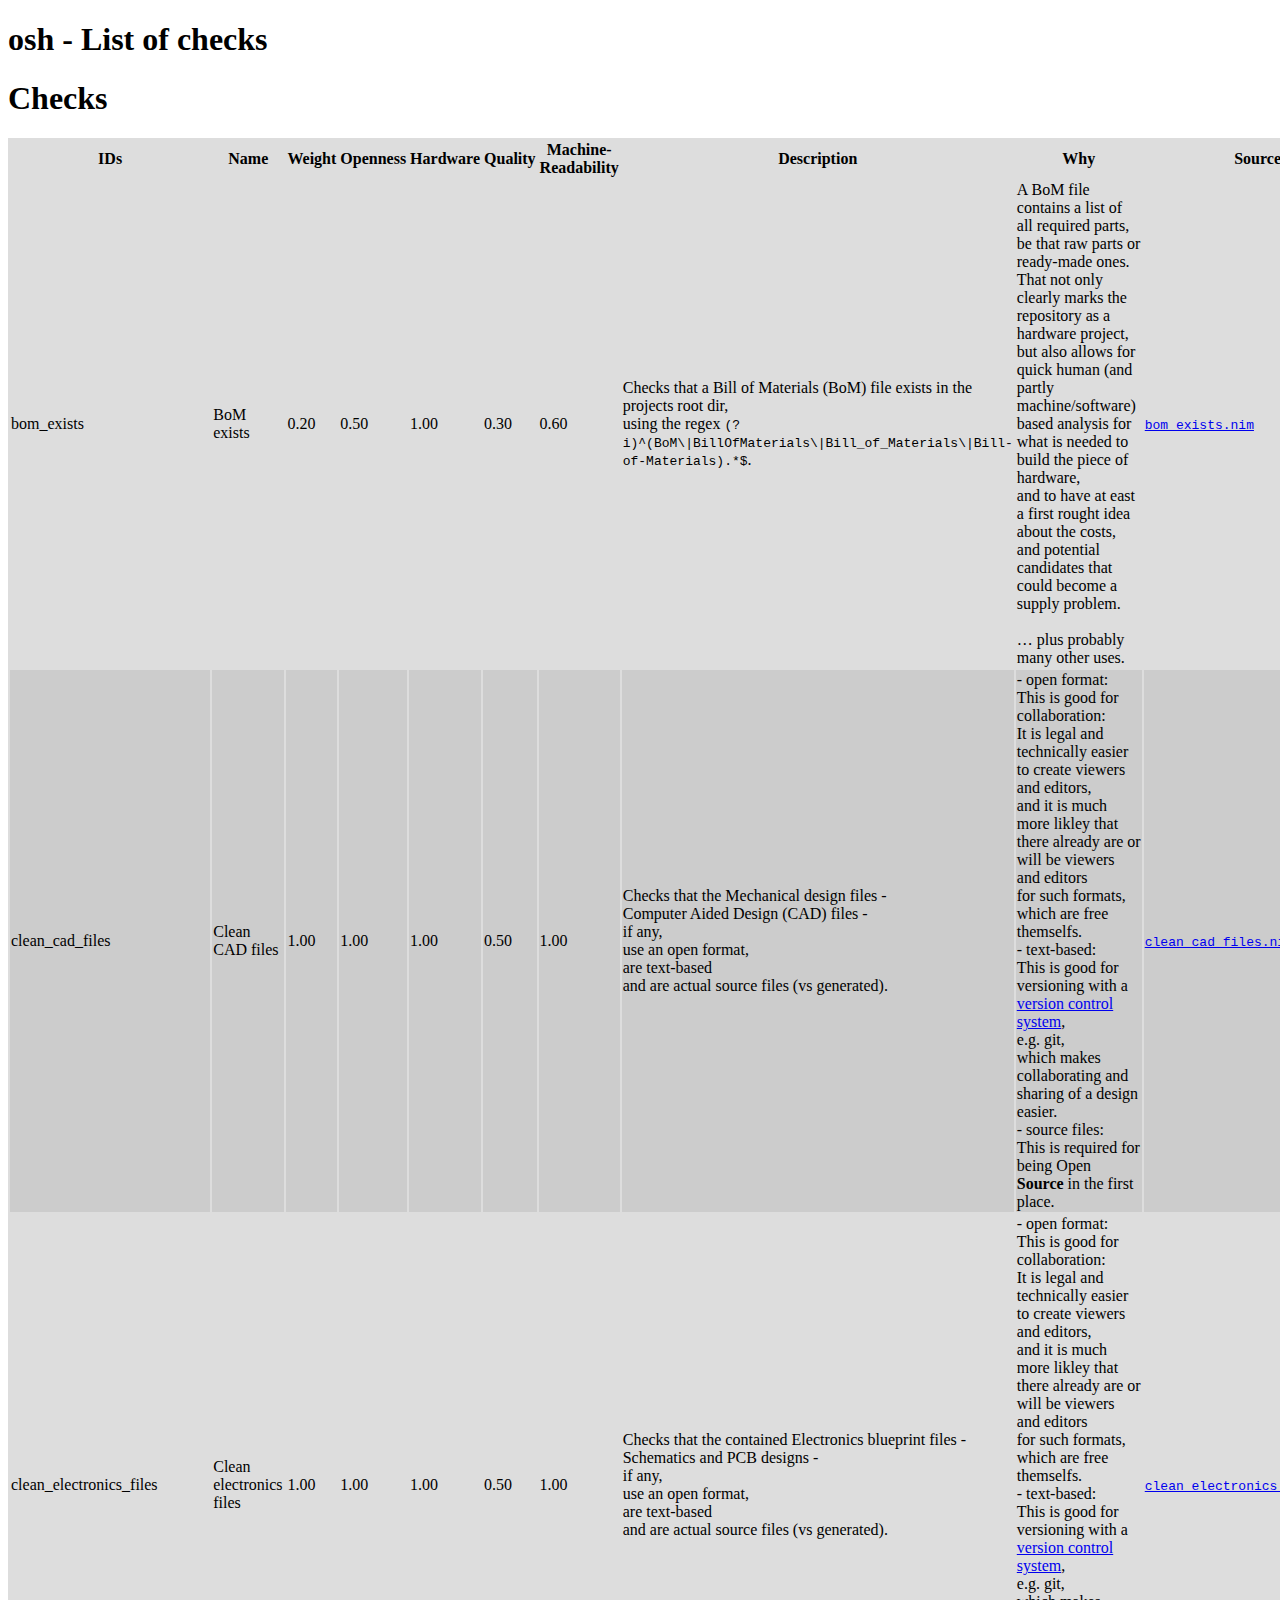
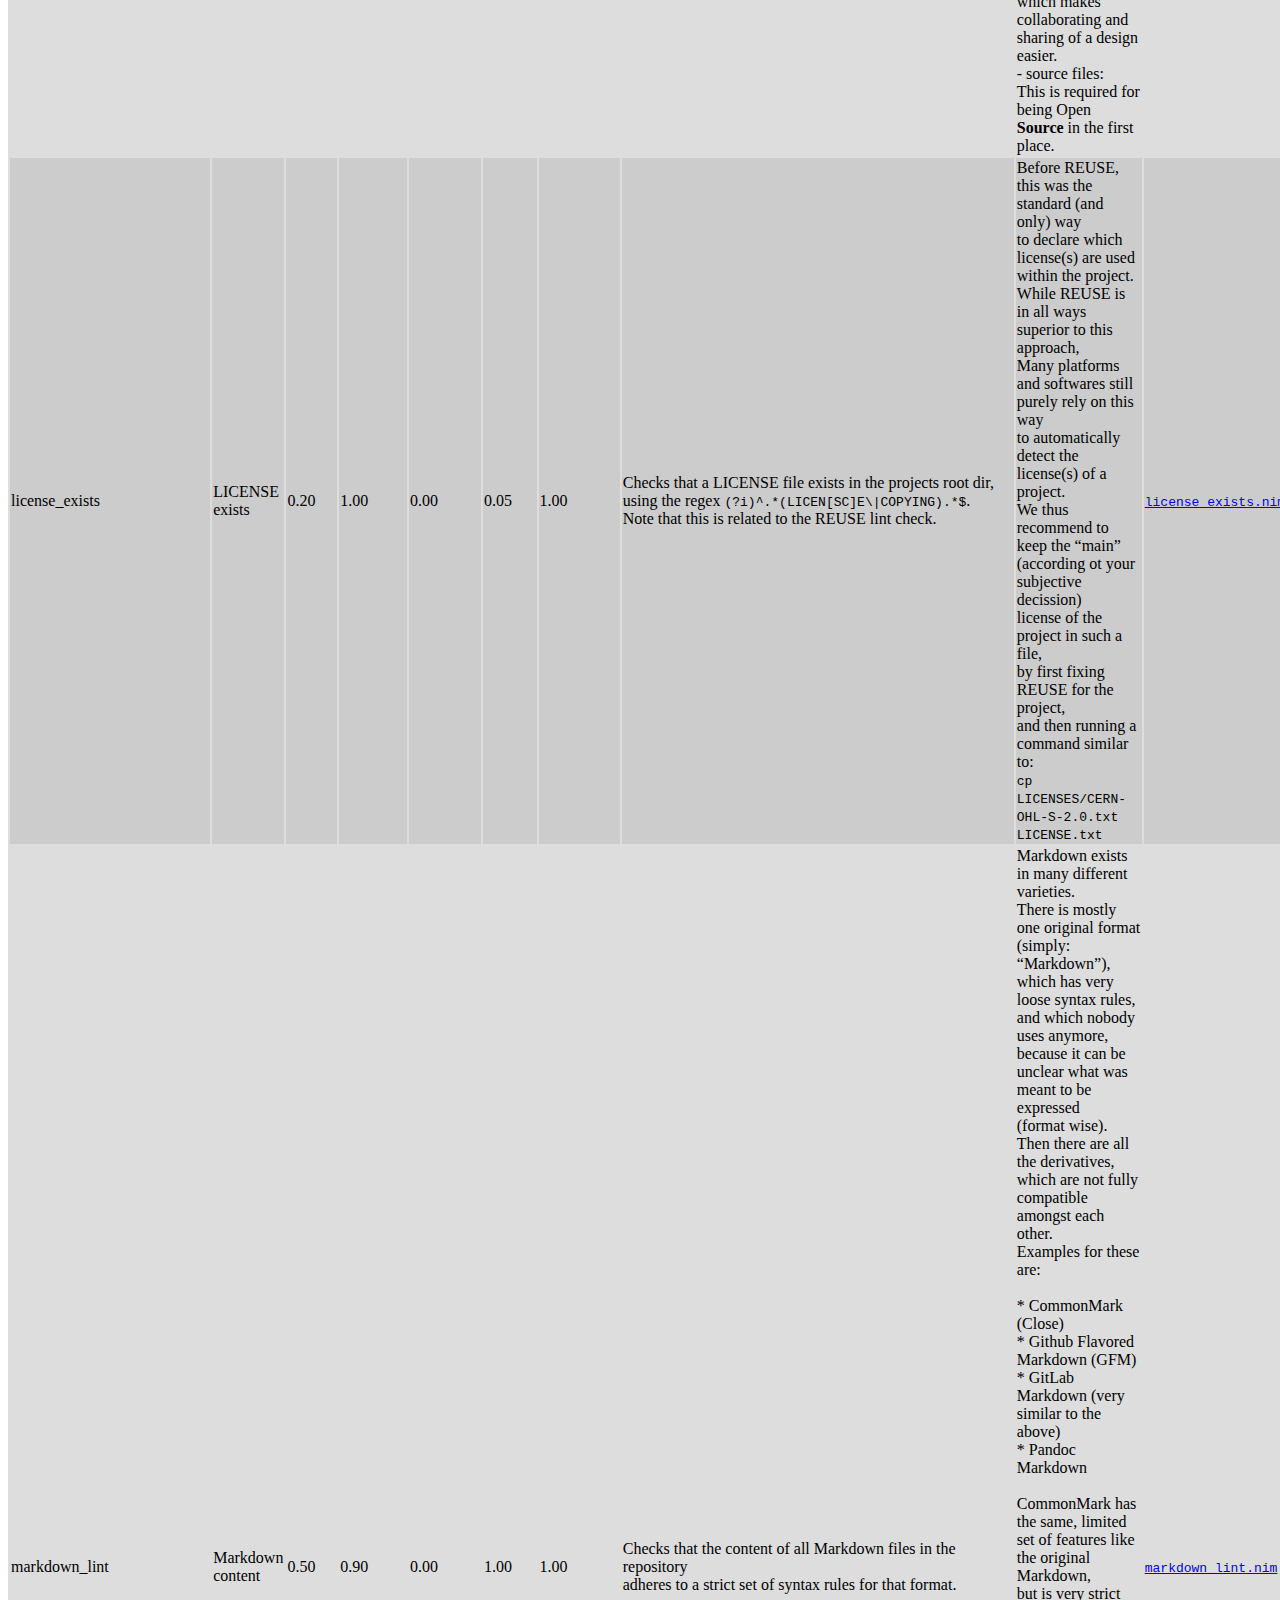
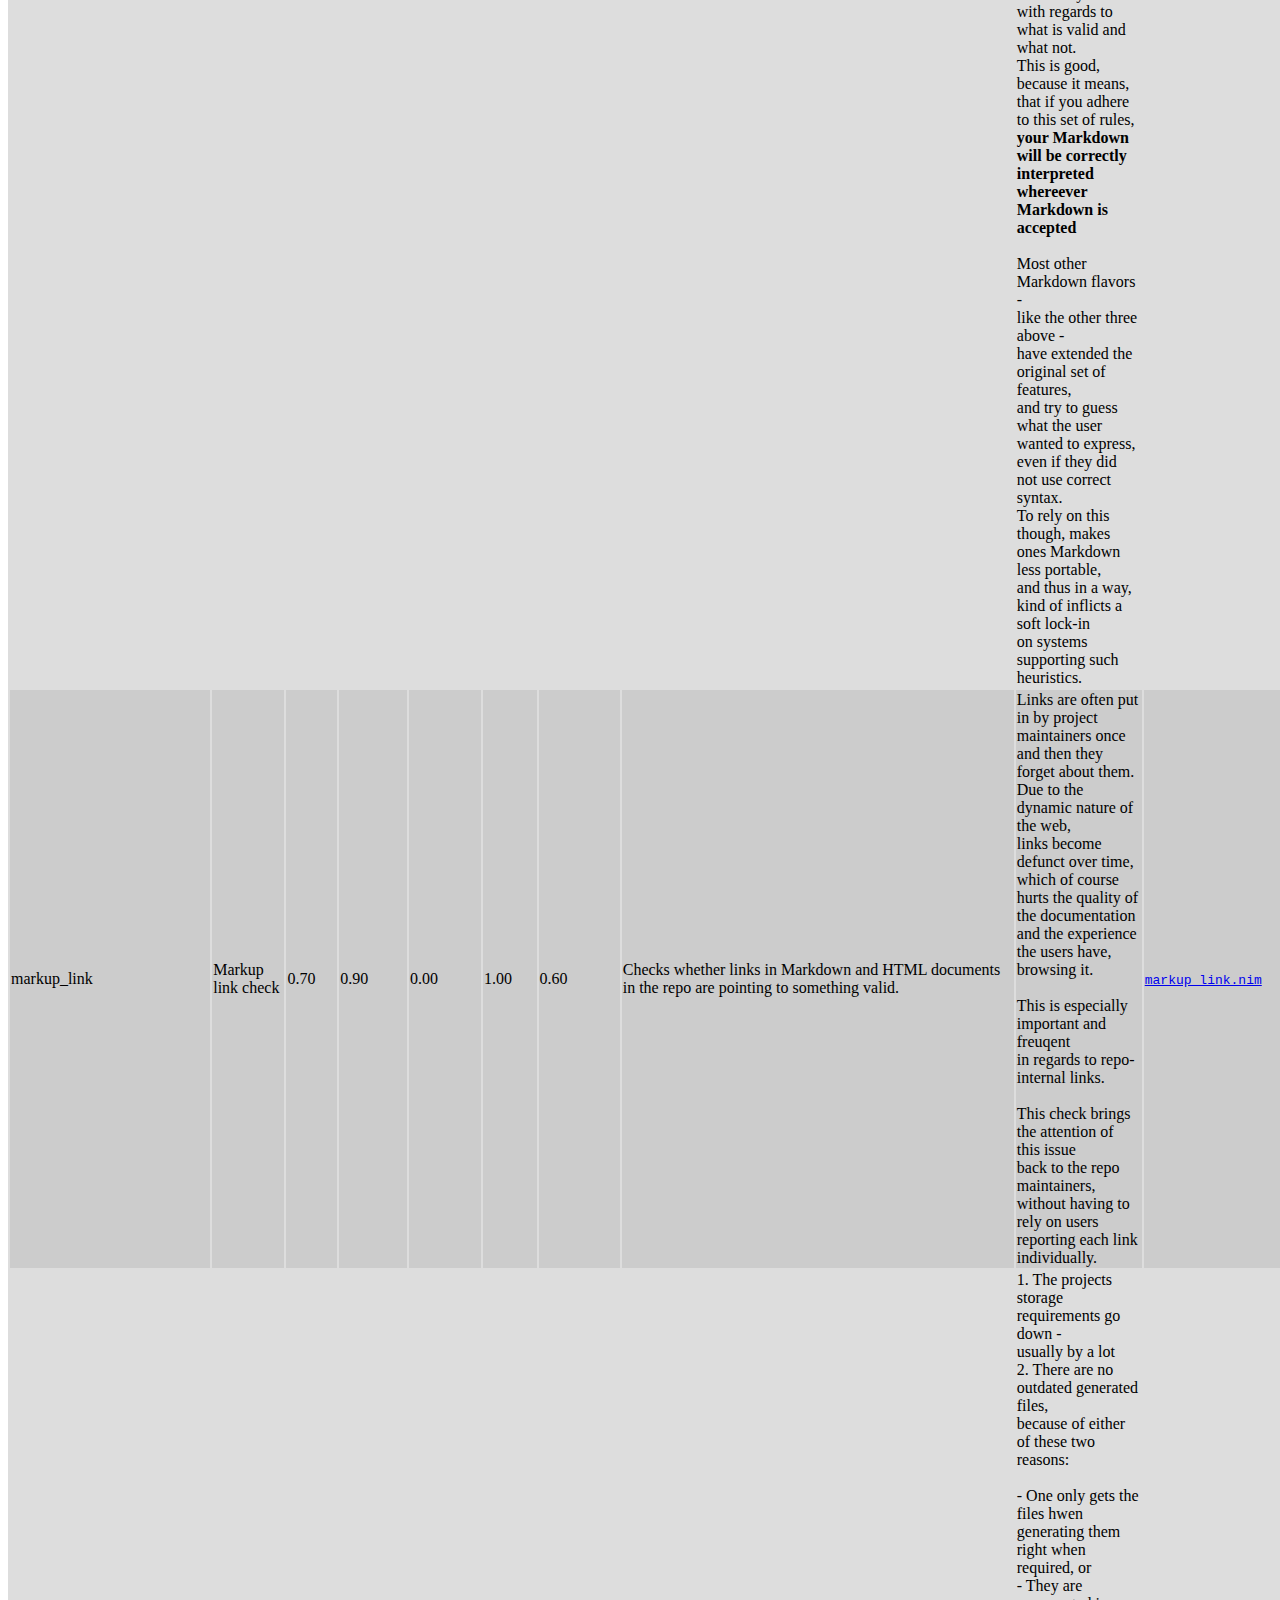
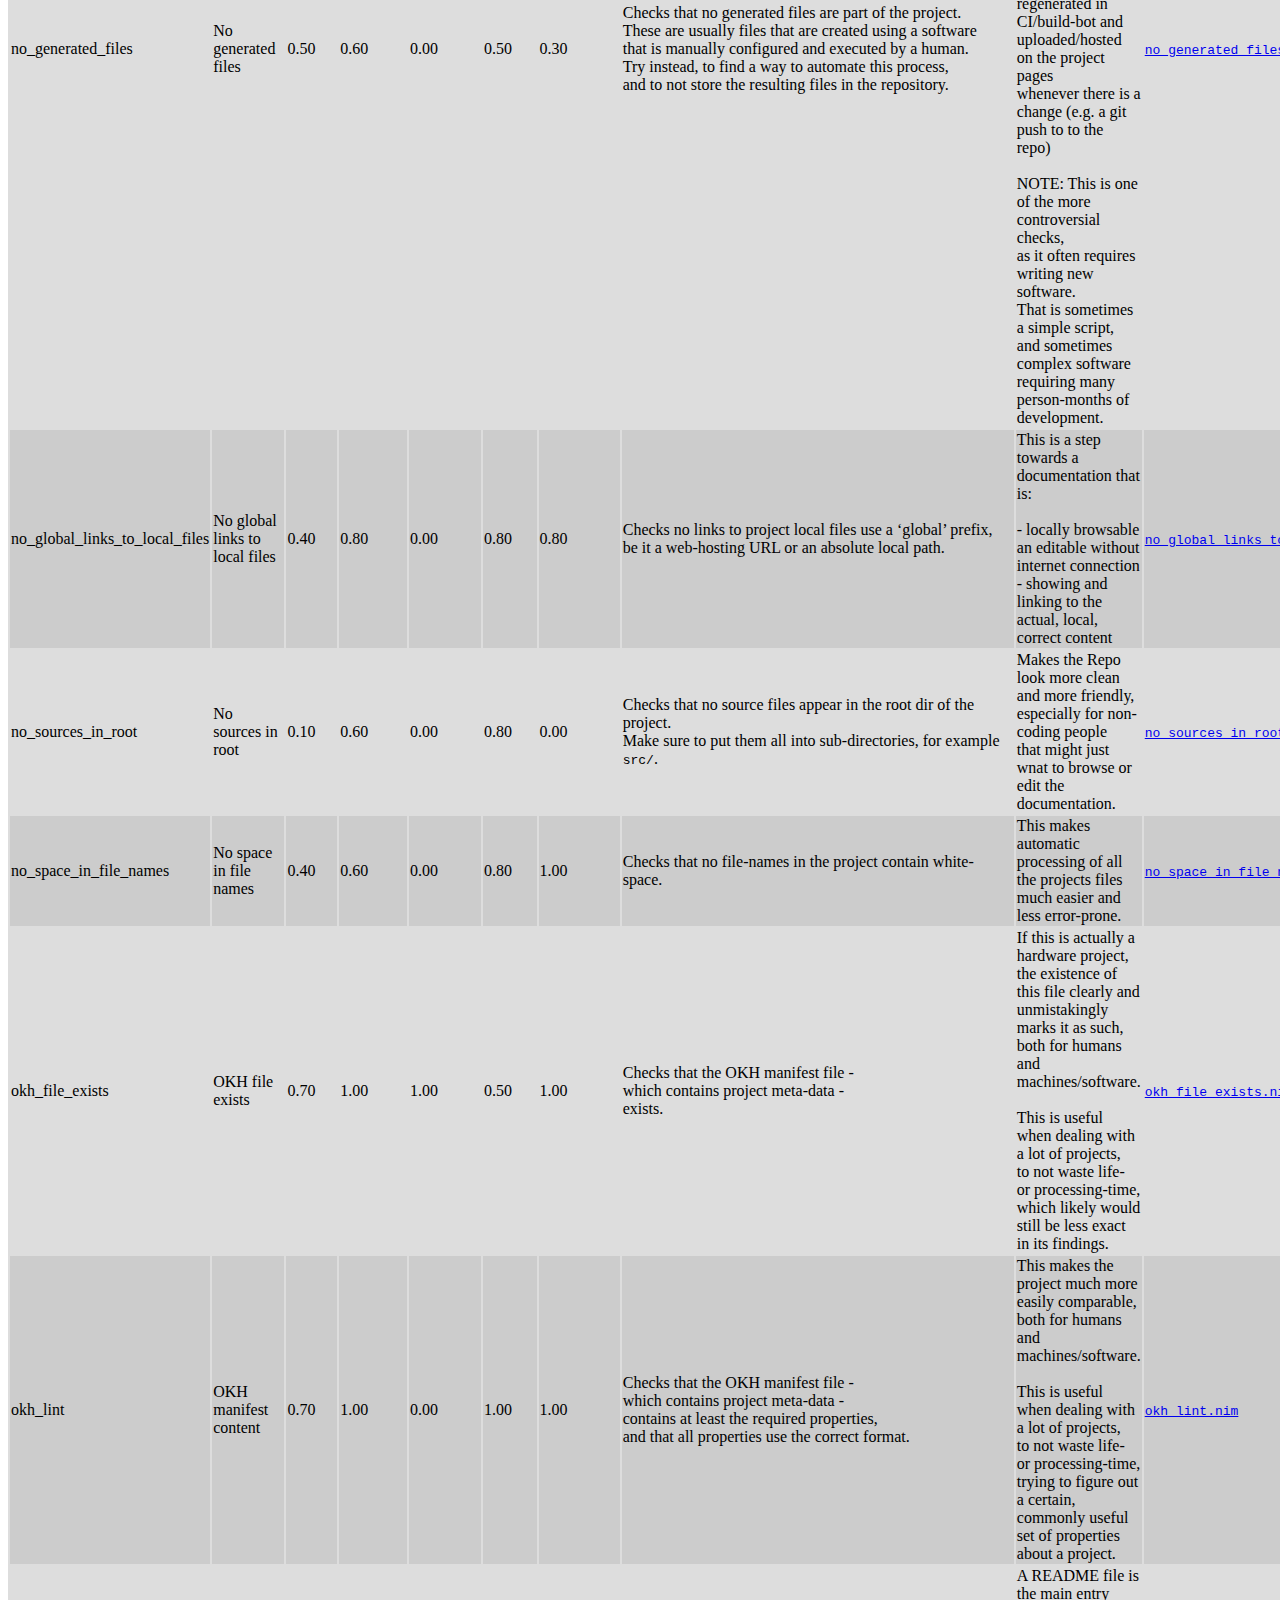
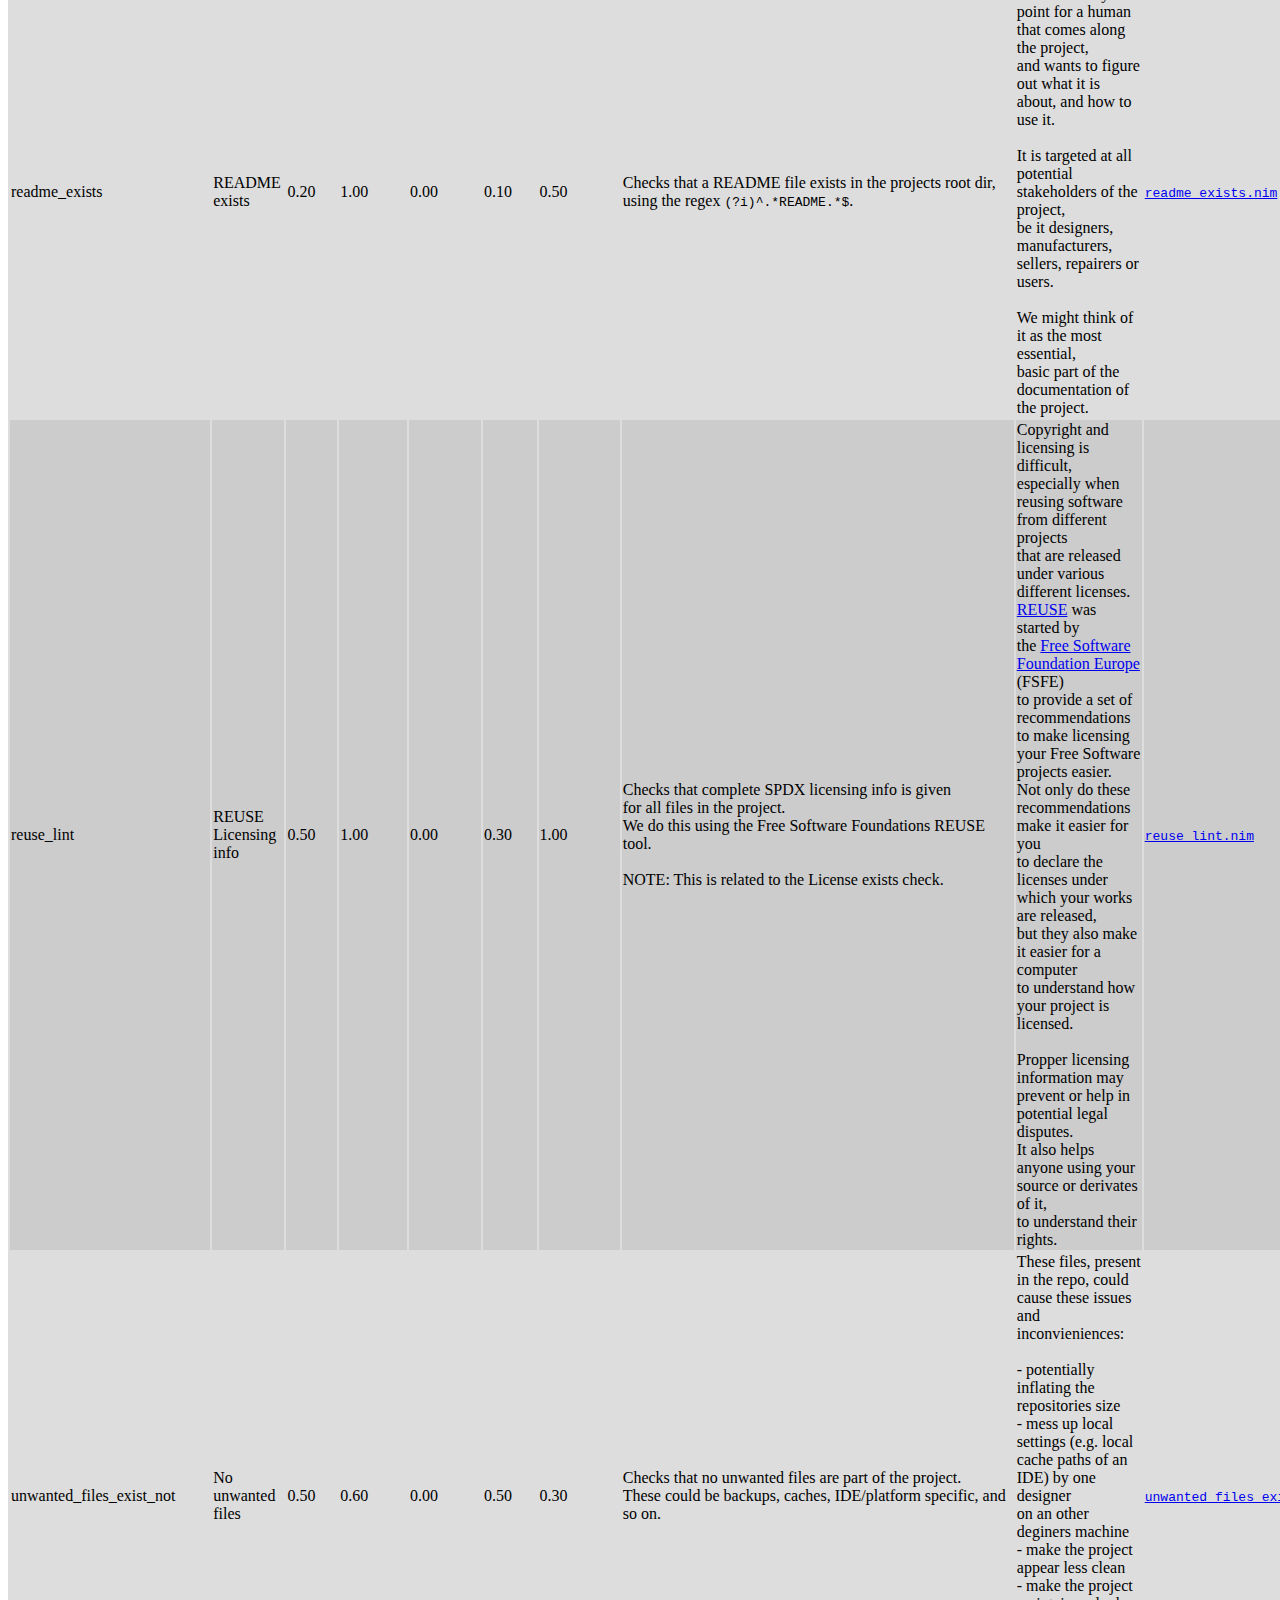
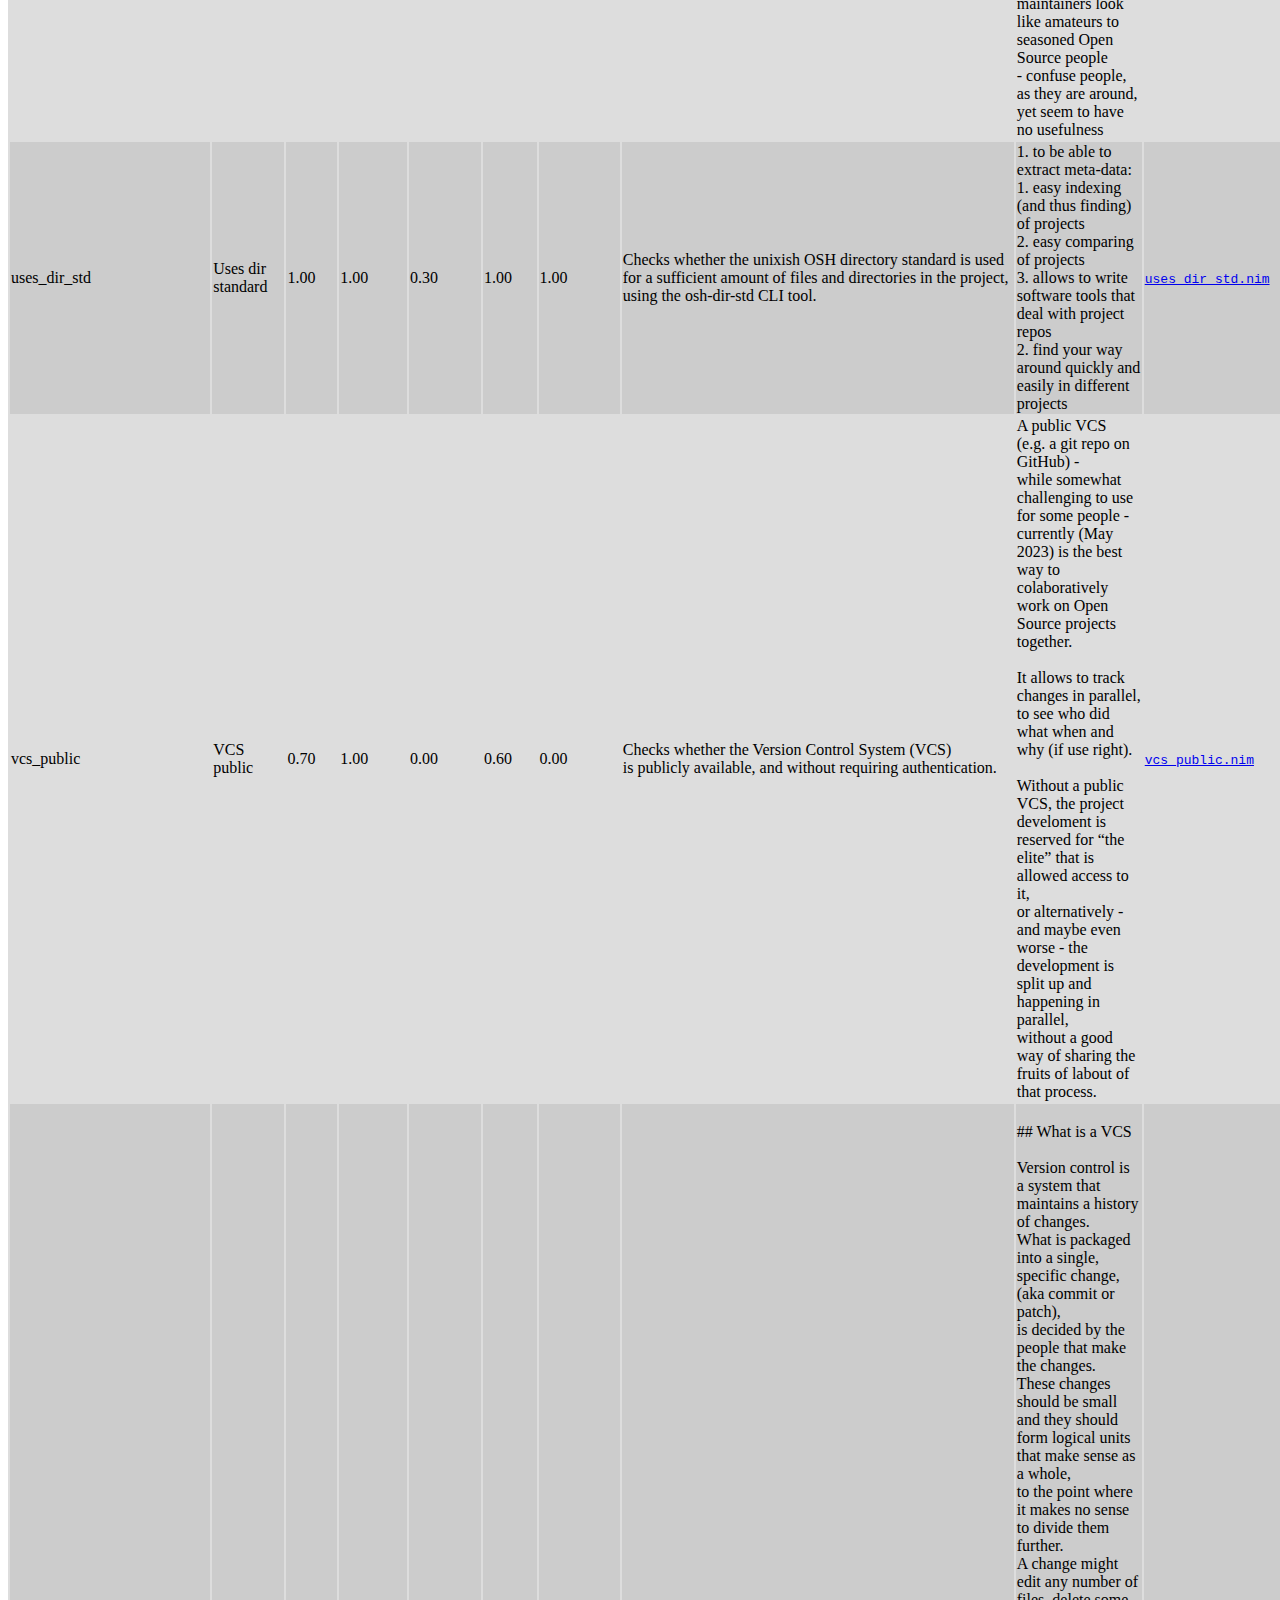
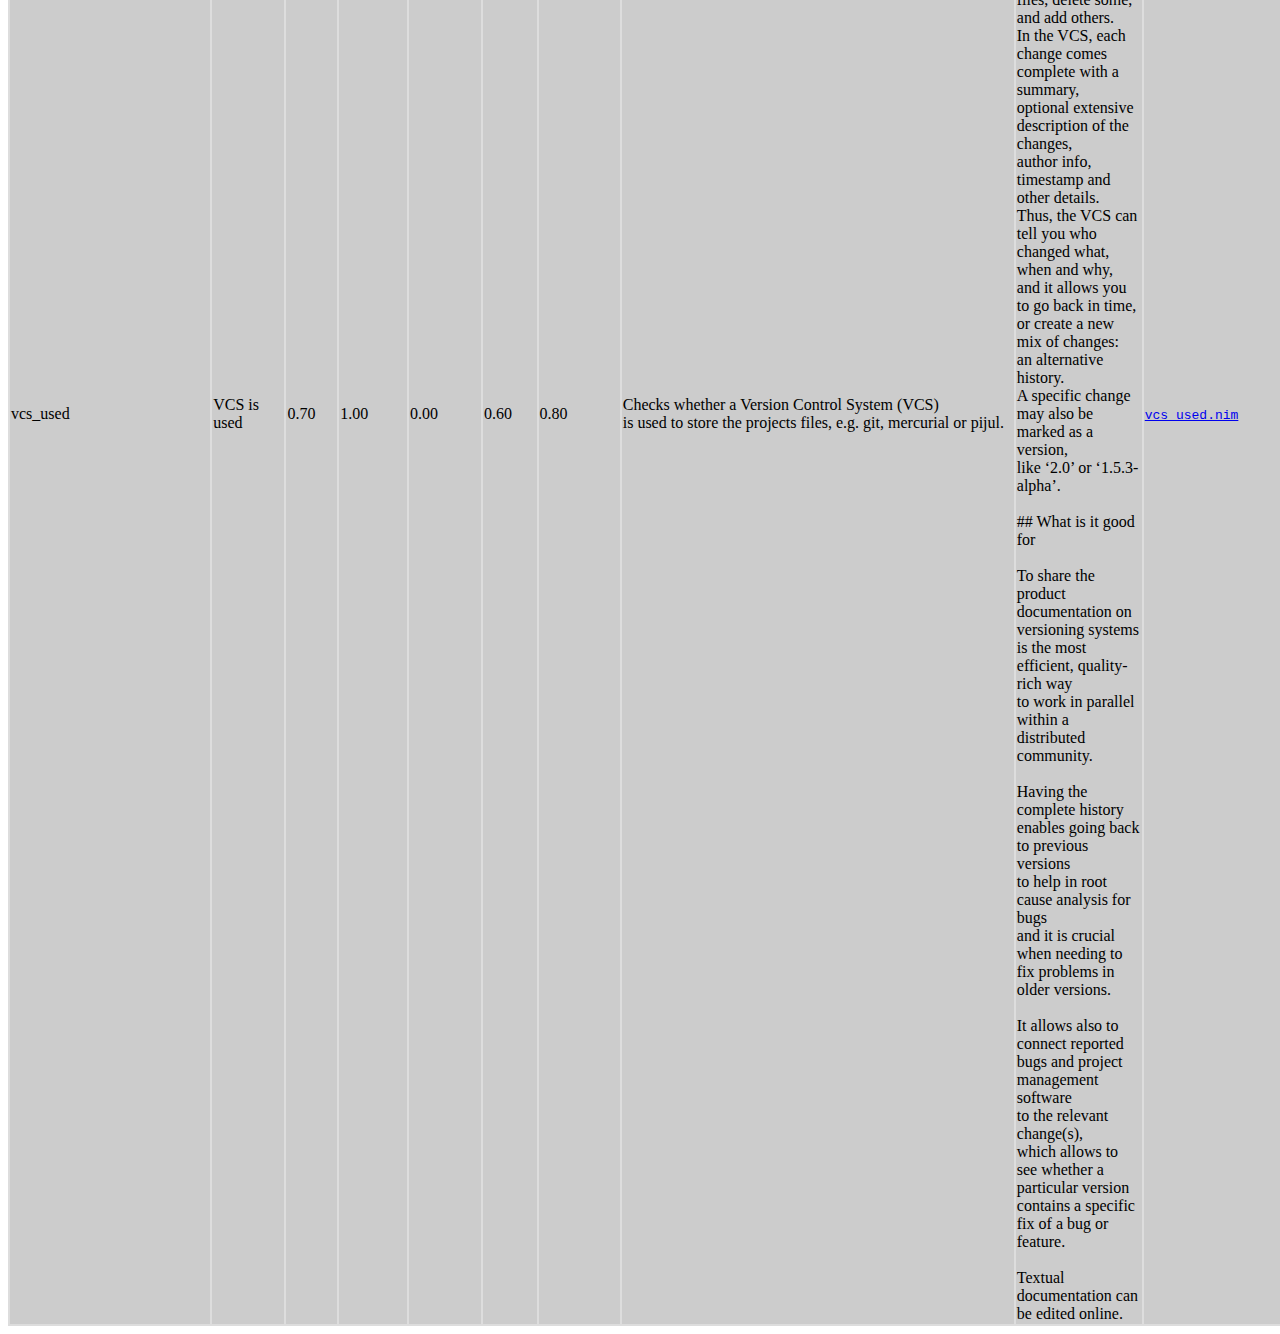
<file: checks.html>
<!DOCTYPE html>
<html xmlns="http://www.w3.org/1999/xhtml" lang="" xml:lang="">
<head>
  <meta charset="utf-8" />
  <meta name="generator" content="pandoc" />
  <meta name="viewport" content="width=device-width, initial-scale=1.0, user-scalable=yes" />
  <title>osh - List of checks</title>
  <style>
    code{white-space: pre-wrap;}
    span.smallcaps{font-variant: small-caps;}
    div.columns{display: flex; gap: min(4vw, 1.5em);}
    div.column{flex: auto; overflow-x: auto;}
    div.hanging-indent{margin-left: 1.5em; text-indent: -1.5em;}
    /* The extra [class] is a hack that increases specificity enough to
       override a similar rule in reveal.js */
    ul.task-list[class]{list-style: none;}
    ul.task-list li input[type="checkbox"] {
      font-size: inherit;
      width: 0.8em;
      margin: 0 0.8em 0.2em -1.6em;
      vertical-align: middle;
    }
    .display.math{display: block; text-align: center; margin: 0.5rem auto;}
  </style>
  <link rel="stylesheet" href="https://fonts.googleapis.com/css?family=Rock+Salt" />
  <link rel="stylesheet" href="table.css" />
</head>
<body>
<header id="title-block-header">
<h1 class="title">osh - List of checks</h1>
</header>
<h1 id="checks">Checks</h1>
<table>
<colgroup>
<col style="width: 5%" />
<col style="width: 9%" />
<col style="width: 5%" />
<col style="width: 5%" />
<col style="width: 5%" />
<col style="width: 5%" />
<col style="width: 5%" />
<col style="width: 21%" />
<col style="width: 21%" />
<col style="width: 11%" />
</colgroup>
<thead>
<tr class="header">
<th>IDs</th>
<th>Name</th>
<th>Weight</th>
<th>Openness</th>
<th>Hardware</th>
<th>Quality</th>
<th>Machine-Readability</th>
<th>Description</th>
<th>Why</th>
<th>Source Code</th>
</tr>
</thead>
<tbody>
<tr class="odd">
<td>bom_exists</td>
<td>BoM exists</td>
<td>0.20</td>
<td>0.50</td>
<td>1.00</td>
<td>0.30</td>
<td>0.60</td>
<td>Checks that a Bill of Materials (BoM) file exists in the projects
root dir, <br/>using the regex
<code>(?i)^(BoM\|BillOfMaterials\|Bill_of_Materials\|Bill-of-Materials).*$</code>.</td>
<td>A BoM file contains a list of all required parts,<br/>be that raw
parts or ready-made ones.<br/>That not only clearly marks the repository
as a hardware project,<br/>but also allows for quick human (and partly
machine/software)<br/>based analysis for what is needed to build the
piece of hardware,<br/>and to have at east a first rought idea about the
costs,<br/>and potential candidates that could become a supply
problem.<br/><br/>… plus probably many other uses.</td>
<td><a
href="https://github.com/hoijui/osh-tool/blob/master/src/checks/bom_exists.nim"><code>bom_exists.nim</code></a></td>
</tr>
<tr class="even">
<td>clean_cad_files</td>
<td>Clean CAD files</td>
<td>1.00</td>
<td>1.00</td>
<td>1.00</td>
<td>0.50</td>
<td>1.00</td>
<td>Checks that the Mechanical design files - <br/>Computer Aided Design
(CAD) files - <br/>if any, <br/>use an open format, <br/>are text-based
<br/>and are actual source files (vs generated).</td>
<td>- open format:<br/> This is good for collaboration:<br/> It is legal
and technically easier to create viewers and editors,<br/> and it is
much more likley that there already are or will be viewers and
editors<br/> for such formats,<br/> which are free themselfs.<br/>-
text-based:<br/> This is good for versioning with a <a
href="https://en.wikipedia.org/wiki/Version_control">version control
system</a>,<br/> e.g. git,<br/> which makes collaborating and sharing of
a design easier.<br/>- source files:<br/> This is required for being
Open <strong>Source</strong> in the first place.</td>
<td><a
href="https://github.com/hoijui/osh-tool/blob/master/src/checks/clean_cad_files.nim"><code>clean_cad_files.nim</code></a></td>
</tr>
<tr class="odd">
<td>clean_electronics_files</td>
<td>Clean electronics files</td>
<td>1.00</td>
<td>1.00</td>
<td>1.00</td>
<td>0.50</td>
<td>1.00</td>
<td>Checks that the contained Electronics blueprint files -
<br/>Schematics and PCB designs - <br/>if any, <br/>use an open format,
<br/>are text-based <br/>and are actual source files (vs
generated).</td>
<td>- open format:<br/> This is good for collaboration:<br/> It is legal
and technically easier to create viewers and editors,<br/> and it is
much more likley that there already are or will be viewers and
editors<br/> for such formats,<br/> which are free themselfs.<br/>-
text-based:<br/> This is good for versioning with a <a
href="https://en.wikipedia.org/wiki/Version_control">version control
system</a>,<br/> e.g. git,<br/> which makes collaborating and sharing of
a design easier.<br/>- source files:<br/> This is required for being
Open <strong>Source</strong> in the first place.</td>
<td><a
href="https://github.com/hoijui/osh-tool/blob/master/src/checks/clean_electronics_files.nim"><code>clean_electronics_files.nim</code></a></td>
</tr>
<tr class="even">
<td>license_exists</td>
<td>LICENSE exists</td>
<td>0.20</td>
<td>1.00</td>
<td>0.00</td>
<td>0.05</td>
<td>1.00</td>
<td>Checks that a LICENSE file exists in the projects root dir,
<br/>using the regex
<code>(?i)^.*(LICEN[SC]E\|COPYING).*$</code>.<br/>Note that this is
related to the REUSE lint check.</td>
<td>Before REUSE, this was the standard (and only) way<br/>to declare
which license(s) are used within the project.<br/>While REUSE is in all
ways superior to this approach,<br/>Many platforms and softwares still
purely rely on this way<br/>to automatically detect the license(s) of a
project.<br/>We thus recommend to keep the “main”<br/>(according ot your
subjective decission)<br/>license of the project in such a file,<br/>by
first fixing REUSE for the project,<br/>and then running a command
similar
to:<br/><code>cp LICENSES/CERN-OHL-S-2.0.txt LICENSE.txt</code></td>
<td><a
href="https://github.com/hoijui/osh-tool/blob/master/src/checks/license_exists.nim"><code>license_exists.nim</code></a></td>
</tr>
<tr class="odd">
<td>markdown_lint</td>
<td>Markdown content</td>
<td>0.50</td>
<td>0.90</td>
<td>0.00</td>
<td>1.00</td>
<td>1.00</td>
<td>Checks that the content of all Markdown files in the
repository<br/>adheres to a strict set of syntax rules for that
format.</td>
<td>Markdown exists in many different varieties.<br/>There is mostly one
original format (simply: “Markdown”),<br/>which has very loose syntax
rules,<br/>and which nobody uses anymore,<br/>because it can be unclear
what was meant to be expressed<br/>(format wise).<br/>Then there are all
the derivatives,<br/>which are not fully compatible amongst each
other.<br/>Examples for these are:<br/><br/>* CommonMark (Close)<br/>*
Github Flavored Markdown (GFM)<br/>* GitLab Markdown (very similar to
the above)<br/>* Pandoc Markdown<br/><br/>CommonMark has the same,
limited set of features like the original Markdown,<br/>but is very
strict with regards to what is valid and what not.<br/>This is good,
because it means, that if you adhere to this set of
rules,<br/><strong>your Markdown will be correctly interpreted whereever
Markdown is accepted</strong><br/><br/>Most other Markdown flavors
-<br/>like the other three above -<br/>have extended the original set of
features,<br/>and try to guess what the user wanted to express,<br/>even
if they did not use correct syntax.<br/>To rely on this though, makes
ones Markdown less portable,<br/>and thus in a way, kind of inflicts a
soft lock-in<br/>on systems supporting such heuristics.</td>
<td><a
href="https://github.com/hoijui/osh-tool/blob/master/src/checks/markdown_lint.nim"><code>markdown_lint.nim</code></a></td>
</tr>
<tr class="even">
<td>markup_link</td>
<td>Markup link check</td>
<td>0.70</td>
<td>0.90</td>
<td>0.00</td>
<td>1.00</td>
<td>0.60</td>
<td>Checks whether links in Markdown and HTML documents <br/>in the repo
are pointing to something valid.</td>
<td>Links are often put in by project maintainers once<br/>and then they
forget about them.<br/>Due to the dynamic nature of the web,<br/>links
become defunct over time,<br/>which of course hurts the quality of the
documentation<br/>and the experience the users have, browsing
it.<br/><br/>This is especially important and freuqent<br/>in regards to
repo-internal links.<br/><br/>This check brings the attention of this
issue<br/>back to the repo maintainers,<br/>without having to rely on
users<br/>reporting each link individually.</td>
<td><a
href="https://github.com/hoijui/osh-tool/blob/master/src/checks/markup_link.nim"><code>markup_link.nim</code></a></td>
</tr>
<tr class="odd">
<td>no_generated_files</td>
<td>No generated files</td>
<td>0.50</td>
<td>0.60</td>
<td>0.00</td>
<td>0.50</td>
<td>0.30</td>
<td>Checks that no generated files are part of the project. <br/>These
are usually files that are created using a software <br/>that is
manually configured and executed by a human. <br/>Try instead, to find a
way to automate this process, <br/>and to not store the resulting files
in the repository.</td>
<td>1. The projects storage requirements go down - <br/>usually by a
lot<br/>2. There are no outdated generated files,<br/> because of either
of these two reasons:<br/><br/> - One only gets the files hwen
generating them right when required, or<br/> - They are regenerated in
CI/build-bot and uploaded/hosted on the project pages<br/> whenever
there is a change (e.g. a git push to to the repo)<br/><br/>NOTE: This
is one of the more controversial checks,<br/>as it often requires
writing new software.<br/>That is sometimes a simple script,<br/>and
sometimes complex software requiring many person-months of
development.</td>
<td><a
href="https://github.com/hoijui/osh-tool/blob/master/src/checks/no_generated_files.nim"><code>no_generated_files.nim</code></a></td>
</tr>
<tr class="even">
<td>no_global_links_to_local_files</td>
<td>No global links to local files</td>
<td>0.40</td>
<td>0.80</td>
<td>0.00</td>
<td>0.80</td>
<td>0.80</td>
<td>Checks no links to project local files use a ‘global’ prefix,<br/>be
it a web-hosting URL or an absolute local path.</td>
<td>This is a step towards a documentation that is:<br/><br/>- locally
browsable an editable without internet connection<br/>- showing and
linking to the actual, local, correct content</td>
<td><a
href="https://github.com/hoijui/osh-tool/blob/master/src/checks/no_global_links_to_local_files.nim"><code>no_global_links_to_local_files.nim</code></a></td>
</tr>
<tr class="odd">
<td>no_sources_in_root</td>
<td>No sources in root</td>
<td>0.10</td>
<td>0.60</td>
<td>0.00</td>
<td>0.80</td>
<td>0.00</td>
<td>Checks that no source files appear in the root dir of the project.
<br/>Make sure to put them all into sub-directories, for example
<code>src/</code>.</td>
<td>Makes the Repo look more clean and more friendly,<br/>especially for
non-coding people<br/>that might just wnat to browse or edit the
documentation.</td>
<td><a
href="https://github.com/hoijui/osh-tool/blob/master/src/checks/no_sources_in_root.nim"><code>no_sources_in_root.nim</code></a></td>
</tr>
<tr class="even">
<td>no_space_in_file_names</td>
<td>No space in file names</td>
<td>0.40</td>
<td>0.60</td>
<td>0.00</td>
<td>0.80</td>
<td>1.00</td>
<td>Checks that no file-names in the project contain white-space.</td>
<td>This makes automatic processing of all the projects files<br/>much
easier and less error-prone.</td>
<td><a
href="https://github.com/hoijui/osh-tool/blob/master/src/checks/no_space_in_file_names.nim"><code>no_space_in_file_names.nim</code></a></td>
</tr>
<tr class="odd">
<td>okh_file_exists</td>
<td>OKH file exists</td>
<td>0.70</td>
<td>1.00</td>
<td>1.00</td>
<td>0.50</td>
<td>1.00</td>
<td>Checks that the OKH manifest file - <br/>which contains project
meta-data - <br/>exists.</td>
<td>If this is actually a hardware project,<br/>the existence of this
file clearly and unmistakingly marks it as such,<br/>both for humans and
machines/software.<br/><br/>This is useful when dealing with a lot of
projects,<br/>to not waste life- or processing-time,<br/>which likely
would still be less exact in its findings.</td>
<td><a
href="https://github.com/hoijui/osh-tool/blob/master/src/checks/okh_file_exists.nim"><code>okh_file_exists.nim</code></a></td>
</tr>
<tr class="even">
<td>okh_lint</td>
<td>OKH manifest content</td>
<td>0.70</td>
<td>1.00</td>
<td>0.00</td>
<td>1.00</td>
<td>1.00</td>
<td>Checks that the OKH manifest file - <br/>which contains project
meta-data - <br/>contains at least the required properties, <br/>and
that all properties use the correct format.</td>
<td>This makes the project much more easily comparable,<br/>both for
humans and machines/software.<br/><br/>This is useful when dealing with
a lot of projects,<br/>to not waste life- or processing-time,<br/>trying
to figure out a certain,<br/>commonly useful set of properties about a
project.</td>
<td><a
href="https://github.com/hoijui/osh-tool/blob/master/src/checks/okh_lint.nim"><code>okh_lint.nim</code></a></td>
</tr>
<tr class="odd">
<td>readme_exists</td>
<td>README exists</td>
<td>0.20</td>
<td>1.00</td>
<td>0.00</td>
<td>0.10</td>
<td>0.50</td>
<td>Checks that a README file exists in the projects root dir,
<br/>using the regex <code>(?i)^.*README.*$</code>.</td>
<td>A README file is the main entry point for a human that comes along
the project,<br/>and wants to figure out what it is about, and how to
use it.<br/><br/>It is targeted at all potential stakeholders of the
project,<br/>be it designers, manufacturers, sellers, repairers or
users.<br/><br/>We might think of it as the most essential,<br/>basic
part of the documentation of the project.</td>
<td><a
href="https://github.com/hoijui/osh-tool/blob/master/src/checks/readme_exists.nim"><code>readme_exists.nim</code></a></td>
</tr>
<tr class="even">
<td>reuse_lint</td>
<td>REUSE Licensing info</td>
<td>0.50</td>
<td>1.00</td>
<td>0.00</td>
<td>0.30</td>
<td>1.00</td>
<td>Checks that complete SPDX licensing info is given <br/>for all files
in the project. <br/>We do this using the Free Software Foundations
REUSE tool.<br/><br/>NOTE: This is related to the License exists
check.</td>
<td>Copyright and licensing is difficult,<br/>especially when reusing
software from different projects<br/>that are released under various
different licenses.<br/><a href="https://reuse.software/">REUSE</a> was
started by<br/>the <a href="https://fsfe.org/">Free Software Foundation
Europe</a> (FSFE)<br/>to provide a set of recommendations to make
licensing your Free Software projects easier.<br/>Not only do these
recommendations make it easier for you<br/>to declare the licenses under
which your works are released,<br/>but they also make it easier for a
computer<br/>to understand how your project is
licensed.<br/><br/>Propper licensing information may prevent or help in
potential legal disputes.<br/>It also helps anyone using your source or
derivates of it,<br/>to understand their rights.<br/></td>
<td><a
href="https://github.com/hoijui/osh-tool/blob/master/src/checks/reuse_lint.nim"><code>reuse_lint.nim</code></a></td>
</tr>
<tr class="odd">
<td>unwanted_files_exist_not</td>
<td>No unwanted files</td>
<td>0.50</td>
<td>0.60</td>
<td>0.00</td>
<td>0.50</td>
<td>0.30</td>
<td>Checks that no unwanted files are part of the project. <br/>These
could be backups, caches, IDE/platform specific, and so on.</td>
<td>These files, present in the repo, could cause these issues and
inconvieniences:<br/><br/>- potentially inflating the repositories
size<br/>- mess up local settings (e.g. local cache paths of an IDE) by
one designer<br/> on an other deginers machine<br/>- make the project
appear less clean<br/>- make the project maintainers look like amateurs
to seasoned Open Source people<br/>- confuse people, as they are around,
yet seem to have no usefulness</td>
<td><a
href="https://github.com/hoijui/osh-tool/blob/master/src/checks/unwanted_files_exist_not.nim"><code>unwanted_files_exist_not.nim</code></a></td>
</tr>
<tr class="even">
<td>uses_dir_std</td>
<td>Uses dir standard</td>
<td>1.00</td>
<td>1.00</td>
<td>0.30</td>
<td>1.00</td>
<td>1.00</td>
<td>Checks whether the unixish OSH directory standard is used <br/>for a
sufficient amount of files and directories in the project, <br/>using
the osh-dir-std CLI tool.</td>
<td>1. to be able to extract meta-data:<br/> 1. easy indexing (and thus
finding) of projects<br/> 2. easy comparing of projects<br/> 3. allows
to write software tools that deal with project repos<br/>2. find your
way around quickly and easily in different projects</td>
<td><a
href="https://github.com/hoijui/osh-tool/blob/master/src/checks/uses_dir_std.nim"><code>uses_dir_std.nim</code></a></td>
</tr>
<tr class="odd">
<td>vcs_public</td>
<td>VCS public</td>
<td>0.70</td>
<td>1.00</td>
<td>0.00</td>
<td>0.60</td>
<td>0.00</td>
<td>Checks whether the Version Control System (VCS) <br/>is publicly
available, and without requiring authentication.</td>
<td>A public VCS (e.g. a git repo on GitHub) -<br/>while somewhat
challenging to use for some people -<br/>currently (May 2023) is the
best way to colaboratively work on Open Source projects
together.<br/><br/>It allows to track changes in parallel,<br/>to see
who did what when and why (if use right).<br/><br/>Without a public VCS,
the project develoment is reserved for “the elite” that is allowed
access to it,<br/>or alternatively - and maybe even worse - the
development is split up and happening in parallel,<br/>without a good
way of sharing the fruits of labout of that process.<br/></td>
<td><a
href="https://github.com/hoijui/osh-tool/blob/master/src/checks/vcs_public.nim"><code>vcs_public.nim</code></a></td>
</tr>
<tr class="even">
<td>vcs_used</td>
<td>VCS is used</td>
<td>0.70</td>
<td>1.00</td>
<td>0.00</td>
<td>0.60</td>
<td>0.80</td>
<td>Checks whether a Version Control System (VCS) <br/>is used to store
the projects files, e.g. git, mercurial or pijul.</td>
<td><br/>## What is a VCS<br/><br/>Version control is a system that
maintains a history of changes.<br/>What is packaged into a single,
specific change,<br/>(aka commit or patch),<br/>is decided by the people
that make the changes.<br/>These changes should be small<br/>and they
should form logical units that make sense as a whole,<br/>to the point
where it makes no sense to divide them further.<br/>A change might edit
any number of files, delete some, and add others.<br/>In the VCS, each
change comes complete with a summary,<br/>optional extensive description
of the changes,<br/>author info, timestamp and other details.<br/>Thus,
the VCS can tell you who changed what, when and why,<br/>and it allows
you to go back in time,<br/>or create a new mix of changes:<br/>an
alternative history.<br/>A specific change may also be marked as a
version,<br/>like ‘2.0’ or ‘1.5.3-alpha’.<br/><br/>## What is it good
for<br/><br/>To share the product documentation on versioning
systems<br/>is the most efficient, quality-rich way<br/>to work in
parallel within a distributed community.<br/><br/>Having the complete
history<br/>enables going back to previous versions<br/>to help in root
cause analysis for bugs<br/>and it is crucial when needing to fix
problems in older versions.<br/><br/>It allows also to connect reported
bugs and project management software<br/>to the relevant
change(s),<br/>which allows to see whether a particular
version<br/>contains a specific fix of a bug or
feature.<br/><br/>Textual documentation can be edited online.<br/></td>
<td><a
href="https://github.com/hoijui/osh-tool/blob/master/src/checks/vcs_used.nim"><code>vcs_used.nim</code></a></td>
</tr>
</tbody>
</table>
</body>
</html>
</file>
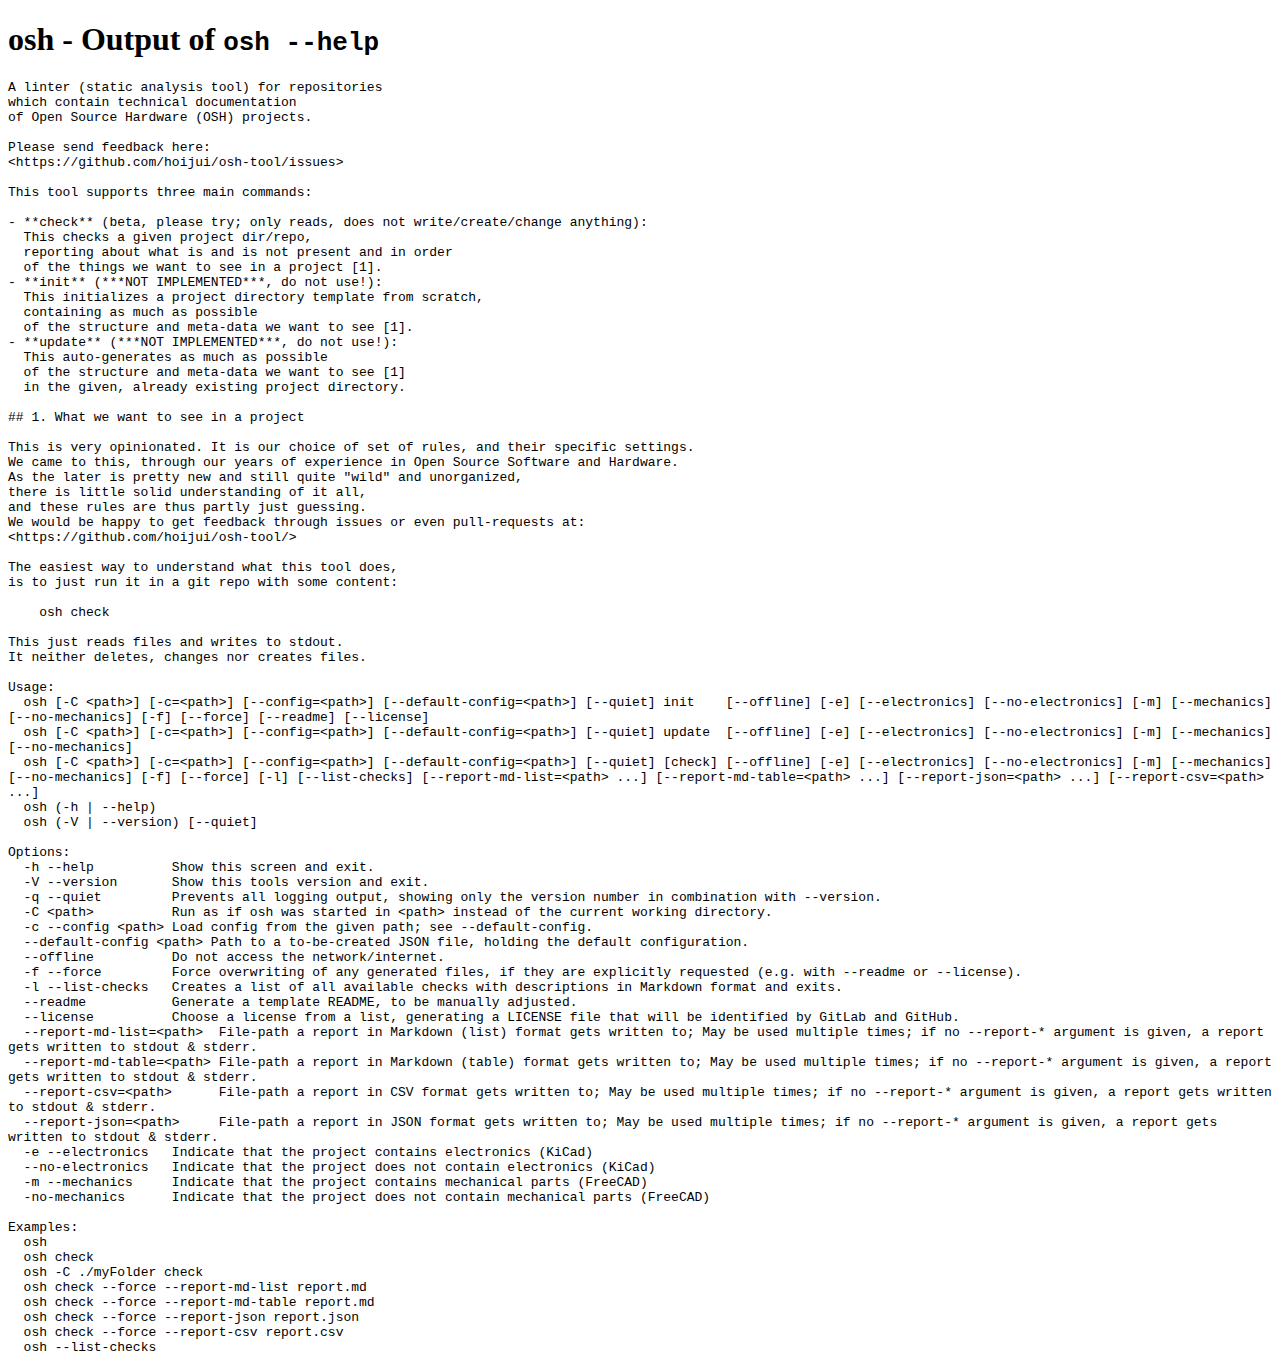
<file: help.html>
<!DOCTYPE html>
<html xmlns="http://www.w3.org/1999/xhtml" lang="" xml:lang="">
<head>
  <meta charset="utf-8" />
  <meta name="generator" content="pandoc" />
  <meta name="viewport" content="width=device-width, initial-scale=1.0, user-scalable=yes" />
  <title>osh - Output of osh --help</title>
  <style>
    code{white-space: pre-wrap;}
    span.smallcaps{font-variant: small-caps;}
    div.columns{display: flex; gap: min(4vw, 1.5em);}
    div.column{flex: auto; overflow-x: auto;}
    div.hanging-indent{margin-left: 1.5em; text-indent: -1.5em;}
    /* The extra [class] is a hack that increases specificity enough to
       override a similar rule in reveal.js */
    ul.task-list[class]{list-style: none;}
    ul.task-list li input[type="checkbox"] {
      font-size: inherit;
      width: 0.8em;
      margin: 0 0.8em 0.2em -1.6em;
      vertical-align: middle;
    }
    .display.math{display: block; text-align: center; margin: 0.5rem auto;}
  </style>
  <link rel="stylesheet" href="https://fonts.googleapis.com/css?family=Rock+Salt" />
  <link rel="stylesheet" href="table.css" />
</head>
<body>
<header id="title-block-header">
<h1 class="title">osh - Output of <code>osh --help</code></h1>
</header>
<pre><code>A linter (static analysis tool) for repositories
which contain technical documentation
of Open Source Hardware (OSH) projects.

Please send feedback here:
&lt;https://github.com/hoijui/osh-tool/issues&gt;

This tool supports three main commands:

- **check** (beta, please try; only reads, does not write/create/change anything):
  This checks a given project dir/repo,
  reporting about what is and is not present and in order
  of the things we want to see in a project [1].
- **init** (***NOT IMPLEMENTED***, do not use!):
  This initializes a project directory template from scratch,
  containing as much as possible
  of the structure and meta-data we want to see [1].
- **update** (***NOT IMPLEMENTED***, do not use!):
  This auto-generates as much as possible
  of the structure and meta-data we want to see [1]
  in the given, already existing project directory.

## 1. What we want to see in a project

This is very opinionated. It is our choice of set of rules, and their specific settings.
We came to this, through our years of experience in Open Source Software and Hardware.
As the later is pretty new and still quite &quot;wild&quot; and unorganized,
there is little solid understanding of it all,
and these rules are thus partly just guessing.
We would be happy to get feedback through issues or even pull-requests at:
&lt;https://github.com/hoijui/osh-tool/&gt;

The easiest way to understand what this tool does,
is to just run it in a git repo with some content:

    osh check

This just reads files and writes to stdout.
It neither deletes, changes nor creates files.

Usage:
  osh [-C &lt;path&gt;] [-c=&lt;path&gt;] [--config=&lt;path&gt;] [--default-config=&lt;path&gt;] [--quiet] init    [--offline] [-e] [--electronics] [--no-electronics] [-m] [--mechanics] [--no-mechanics] [-f] [--force] [--readme] [--license]
  osh [-C &lt;path&gt;] [-c=&lt;path&gt;] [--config=&lt;path&gt;] [--default-config=&lt;path&gt;] [--quiet] update  [--offline] [-e] [--electronics] [--no-electronics] [-m] [--mechanics] [--no-mechanics]
  osh [-C &lt;path&gt;] [-c=&lt;path&gt;] [--config=&lt;path&gt;] [--default-config=&lt;path&gt;] [--quiet] [check] [--offline] [-e] [--electronics] [--no-electronics] [-m] [--mechanics] [--no-mechanics] [-f] [--force] [-l] [--list-checks] [--report-md-list=&lt;path&gt; ...] [--report-md-table=&lt;path&gt; ...] [--report-json=&lt;path&gt; ...] [--report-csv=&lt;path&gt; ...]
  osh (-h | --help)
  osh (-V | --version) [--quiet]

Options:
  -h --help          Show this screen and exit.
  -V --version       Show this tools version and exit.
  -q --quiet         Prevents all logging output, showing only the version number in combination with --version.
  -C &lt;path&gt;          Run as if osh was started in &lt;path&gt; instead of the current working directory.
  -c --config &lt;path&gt; Load config from the given path; see --default-config.
  --default-config &lt;path&gt; Path to a to-be-created JSON file, holding the default configuration.
  --offline          Do not access the network/internet.
  -f --force         Force overwriting of any generated files, if they are explicitly requested (e.g. with --readme or --license).
  -l --list-checks   Creates a list of all available checks with descriptions in Markdown format and exits.
  --readme           Generate a template README, to be manually adjusted.
  --license          Choose a license from a list, generating a LICENSE file that will be identified by GitLab and GitHub.
  --report-md-list=&lt;path&gt;  File-path a report in Markdown (list) format gets written to; May be used multiple times; if no --report-* argument is given, a report gets written to stdout &amp; stderr.
  --report-md-table=&lt;path&gt; File-path a report in Markdown (table) format gets written to; May be used multiple times; if no --report-* argument is given, a report gets written to stdout &amp; stderr.
  --report-csv=&lt;path&gt;      File-path a report in CSV format gets written to; May be used multiple times; if no --report-* argument is given, a report gets written to stdout &amp; stderr.
  --report-json=&lt;path&gt;     File-path a report in JSON format gets written to; May be used multiple times; if no --report-* argument is given, a report gets written to stdout &amp; stderr.
  -e --electronics   Indicate that the project contains electronics (KiCad)
  --no-electronics   Indicate that the project does not contain electronics (KiCad)
  -m --mechanics     Indicate that the project contains mechanical parts (FreeCAD)
  -no-mechanics      Indicate that the project does not contain mechanical parts (FreeCAD)

Examples:
  osh
  osh check
  osh -C ./myFolder check
  osh check --force --report-md-list report.md
  osh check --force --report-md-table report.md
  osh check --force --report-json report.json
  osh check --force --report-csv report.csv
  osh --list-checks</code></pre>
</body>
</html>
</file>
<file: table.css>
tbody tr:nth-child(odd) {
	background-color: #dddddd;
}

tbody tr:nth-child(even) {
	background-color: #cccccc;
}

table {
	background-color: #dddddd;
}
</file>
